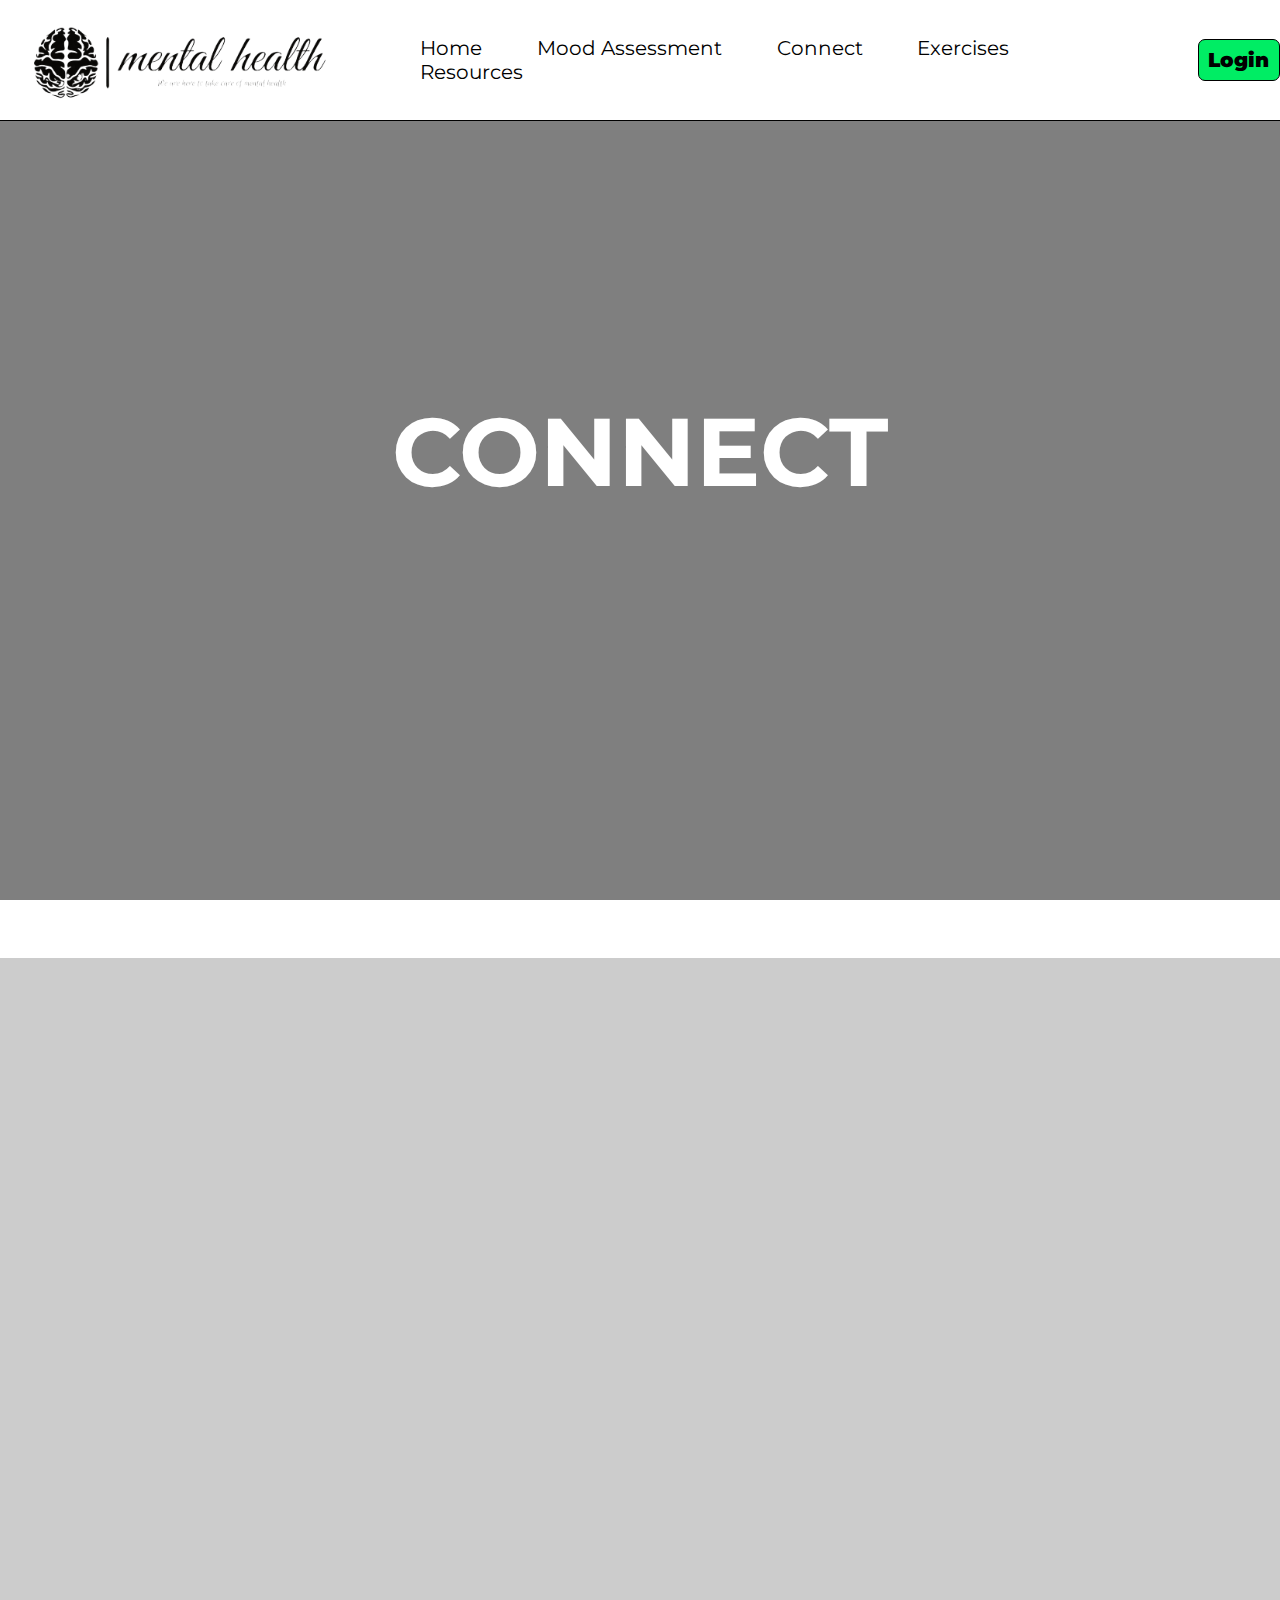
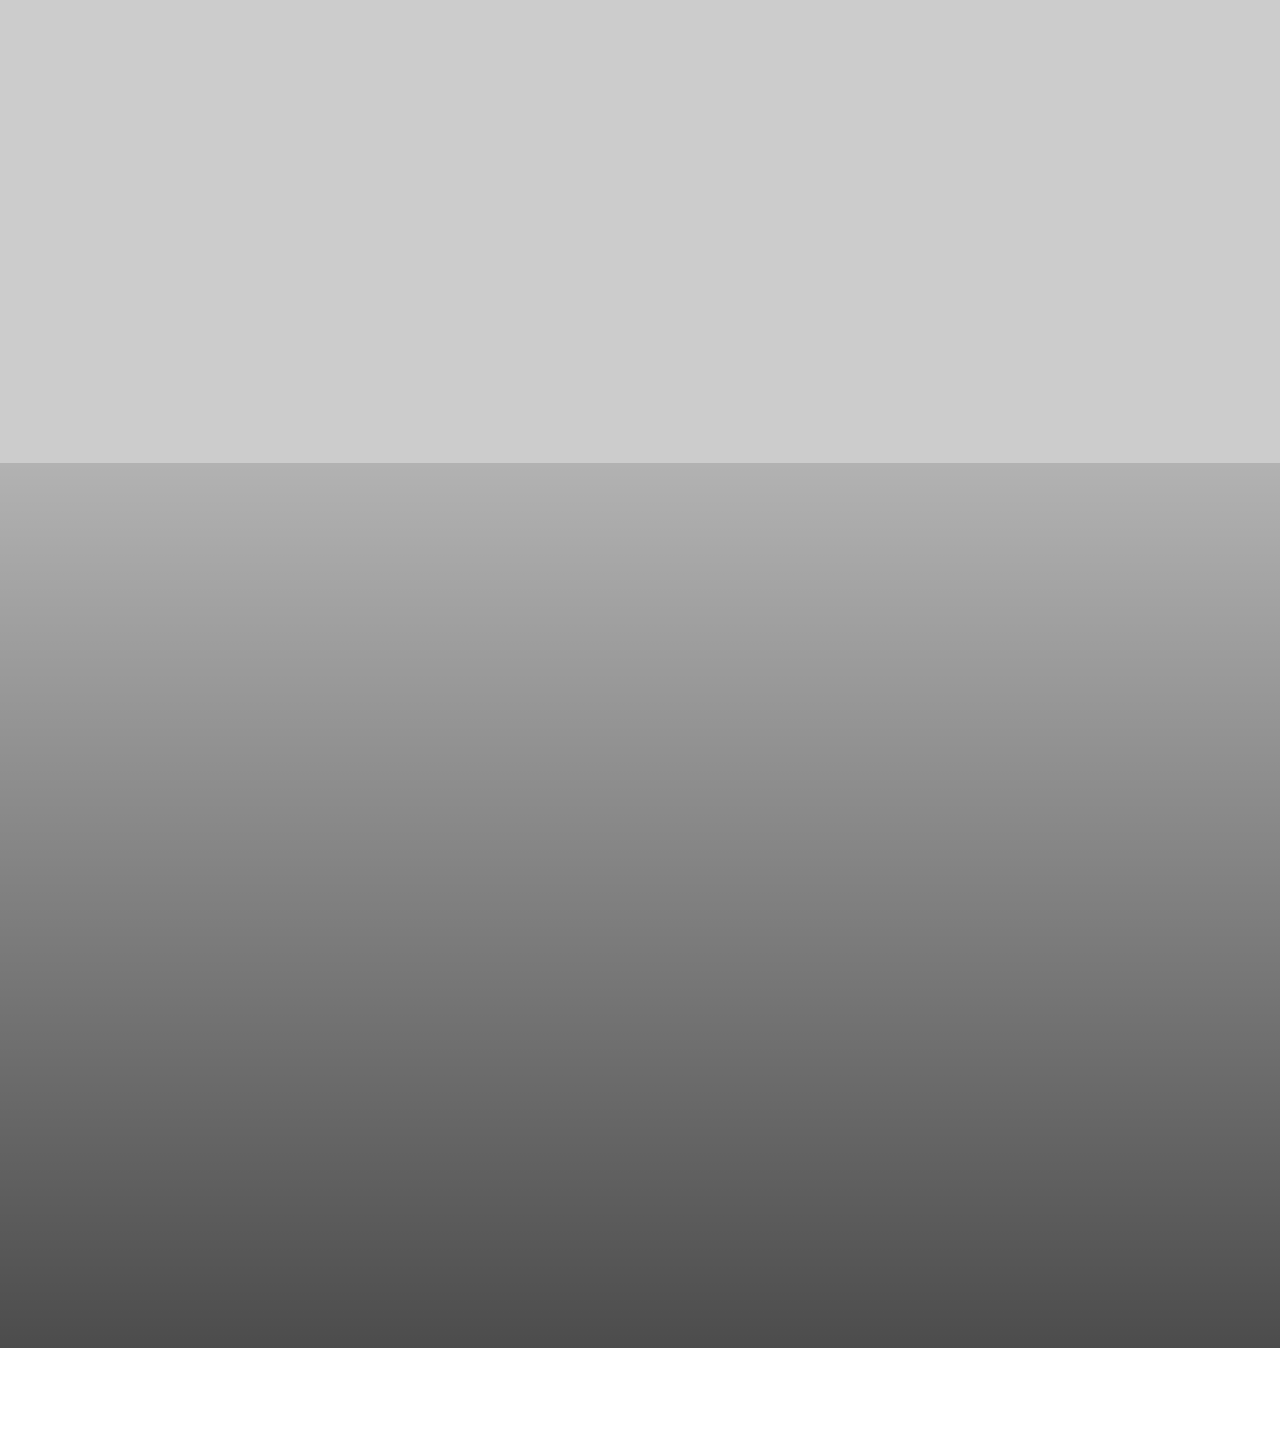
<file: connect.html>
<!DOCTYPE html>
<html lang="en">
<head>
    <meta charset="UTF-8">
    <meta name="viewport" content="width=device-width, initial-scale=1.0">
    <link rel="stylesheet" href="connect.css">
    <link rel="icon" type="image/png" sizes="32x32" href="/favicon-32x32.png">

    <title>Connect</title>
</head>
<body>
<div class="page">
    <header id="navbar"> 
        <a href="index.html"><img src="logo.png" id="logo"></a>
        <ul>
            <div class="navbar">
                <li><a href="index.html"> Home </a></li>
                <li><a href="assessment.html"> Mood Assessment </a></li>
                <li><a href="connect.html">Connect</a></li>
                <li><a href="exercise.html"> Exercises</a></li>
                <li class="faq"><a href="resources.html"> Resources</a></li>
            </div>
        </ul>
            <div class="sign">
            <a href="login.html">Login</a>
            </div>
    </header>
    <script>
        window.onscroll = function() {scrollFunction()};
        
        function scrollFunction() {
          if (document.body.scrollTop > 80 || document.documentElement.scrollTop > 80) {
            document.getElementById("navbar").style.height = "80px";
            document.getElementById("logo").style.fontSize = "25px";
          } else {
            document.getElementById("navbar").style.height = "120px";
            document.getElementById("logo").style.fontSize = "35px";
          }
        }
        </script>

    <main>
        <div class="intro"> 
            <h1> CONNECT</h1> 
            <h2 class="reveal"> Connect with Psychologists</h2>
        </div>
        <div class="connect">
            <h1 class="reveal" style="text-align: center; font-size: 3.5em; color: white; margin-bottom: 80px; text-shadow: 0px 0px 10px rgba(0, 0, 0, 0.341);"> CONNECT & CHAT</h1>
            <div class="doctor-cards reveal" id="doctor-cards">
                <div class="doctor-card" >
                    <div class="image-container">
                        <img class="circular-crop" src="wepik-export-20240122184600wtCH.jpeg" id="doctorimage" alt="Dr. John Doe Image">
                    </div>
                    <div class="text-container">
                        <hr class="separator1">
                        <h2>Dr. John Doe</h2>
                        <hr class="separator">
                        <h3>Psychiatrist</h3>
                        <hr class="separator">
                        <p id="para">Dr. John Doe is a highly regarded psychiatrist known for his compassionate and insightful approach to mental health care.</p>
                        <div class="button"  onclick="openModal1()"> Book Appointment</div>
                    </div>
                </div>
    
    
                <div class="doctor-card" >
                    <div class="image-container">
                        <img class="circular-crop" src="wepik-export-202401222038014pcI.jpeg" alt="Dr. Michael Johnson Image">
                    </div>
                    <div class="text-container">
                        <hr class="separator1">
                        <h2>Dr. Michael Johnson</h2>
                        <hr class="separator">
                        <h3>Counseling Psychologist</h3>
                        <hr class="separator">
                        <p id="para">Dr. Michael Johnson is a counseling psychologist with a decade of experience, offering support and guidance to those in need.</p>
                        <div class="button"  onclick="openModal1()"> Book Appointment</div>
                    </div>
                </div>
    
                <div class="doctor-card">
                    <div class="image-container">
                        <img class="circular-crop" src="wepik-export-20240122204415gTZg.jpeg" alt="Dr. Emily Davis Image">
                    </div>
                    <div class="text-container">
                        <hr class="separator1">
                        <h2>Dr. Emily Davis</h2>
                        <hr class="separator">
                        <h3>Child Psychologist</h3>
                        <hr class="separator">
                        <p id="para">Dr. Emily Davis specializes in child psychology, providing care and support to young minds with 8 years of dedicated experience.</p>
                        <div class="button"  onclick="openModal1()"> Book Appointment</div>
                    </div>
                </div>
    
                <div class="doctor-card" >
                    <div class="image-container">
                        <img class="circular-crop" src="wepik-export-20240122204011R3cP.jpeg" alt="Dr. Robert White Image">
                    </div>
                    <div class="text-container">
                        <hr class="separator1">
                        <h2>Dr. Robert White</h2>
                        <hr class="separator">
                        <h3>Forensic Psychologist</h3>
                        <hr class="separator">
                        <p id="para">Dr. Robert White, a forensic psychologist, brings 14 years of expertise in understanding the intersection of psychology and the legal system.</p>
                        <div class="button"  onclick="openModal1()"> Book Appointment</div>
                    </div>
                </div>
    
                <div class="doctor-card">
                    <div class="image-container">
                        <img class="circular-crop" src="wepik-export-20240122204216ZAfr.jpeg" alt="Dr. Jane Smith Image">
                    </div>
                    <div class="text-container">
                        <hr class="separator1">
                        <h2>Dr. Jane Smith</h2>
                        <hr class="separator">
                        <h3>Clinical Psychologist</h3>
                        <hr class="separator">
                        <p id="para">Dr. Jane Smith specializes in clinical psychology with over 12 years of experience in helping individuals achieve mental well-being.</p>
                        <div class="button"  onclick="openModal1()"> Book Appointment</div>

                    </div>
                </div>
    
            </div>
    
            <div class="popup" id="popup">
                <div class="popup-content">
                    <span class="close-btn" onclick="closePopup()">&times;</span>
                    <h2 id="doctor-name" style="font-size: 1.5em;"></h2>
                    <div class="chat-container">
                        <div class="chat-box" id="chat-box"></div>
                        <input type="text" id="user-input" placeholder="Type here..." onkeydown="sendMessage(event)">
                    </div>
                </div>
            </div>

            <div id="myModal1" class="modal1">
                <div class="modal-content1">
                  <span class="close-btn1" onclick="closeModal1()">&times;</span>
                  <h2 style="padding-bottom: 20px;">Book an Appointment</h2>
              
                  <form id="bookingForm">
                    <div class="form-group well">
                      <label for="name">Your Name:</label>
                      <input type="text" id="name" name="name" required>
                    </div>
                    <div class="form-group well">
                      <label for="email">Your Email:</label>
                      <input type="email" id="email" name="email" required>
                    </div>
                    <div class="form-group well">
                      <label for="date">Preferred Date:</label>
                      <input type="date" id="date" name="date" required>
                    </div>
                    <div class="form-group well">
                      <label for="message">Additional Message:</label>
                      <textarea id="message" name="message"></textarea>
                    </div>
                    <div class="form-group well">
                      <input type="submit" value="Book Appointment">
                    </div>
                  </form>
              
                  <p>For a free trial chat, click the button below:</p>
                  <button class="free-trial-btn" onclick="showDoctorInfo('Dr. Jane Smith', 'Clinical Psychologist', '12 years of experience','wepik-export-20240122204216ZAfr.jpeg')">Free Trial Chat</button>
                </div>
              </div>
              <div id="modalOverlay1" class="modal-overlay1" onclick="closeModal1()"></div>
              <div id="modalOverlay2" class="modal-overlay2" onclick="closeModal1()"></div>

        </div>
    
        <div class="chatbot">
            <h1 class="reveal"> CHAT WITH A.I.</h1>
            <div class="bas reveal">

            <p>Welcome to your personalized AI companion dedicated to discussing mental health. Here, you can engage in open conversations, seek guidance, and explore resources in a safe and supportive environment. Our AI is here to provide insights, offer empathy, and empower you on your mental health journey. Together, we can navigate challenges, break down stigmas, and foster understanding. Feel free to express yourself, ask questions, or simply share your thoughts. Let's embark on a journey towards mental well-being, one conversation at a time.</p>
            <iframe class="bot" frameBorder="0" 
            src="https://widget.writesonic.com/CDN/index.html?service-base-url=https://api.botsonic.ai&token=dffb9dbb-4b88-4eb4-bca2-c9231d925190&base-origin=https://bot.writesonic.com&instance-name=Botsonic&standalone=true&page-url=https://bot.writesonic.com/3bef2f1b-ee2c-4fea-8b56-e1ee43cde77f?t=connect&workspace_id=d33ae5b2-43c4-4cd9-bc21-d2dcf95edd6d" >
            </iframe>        </div>
    </main>
    <script src="connect.js"></script>
</div>
</body>
</html>
</file>
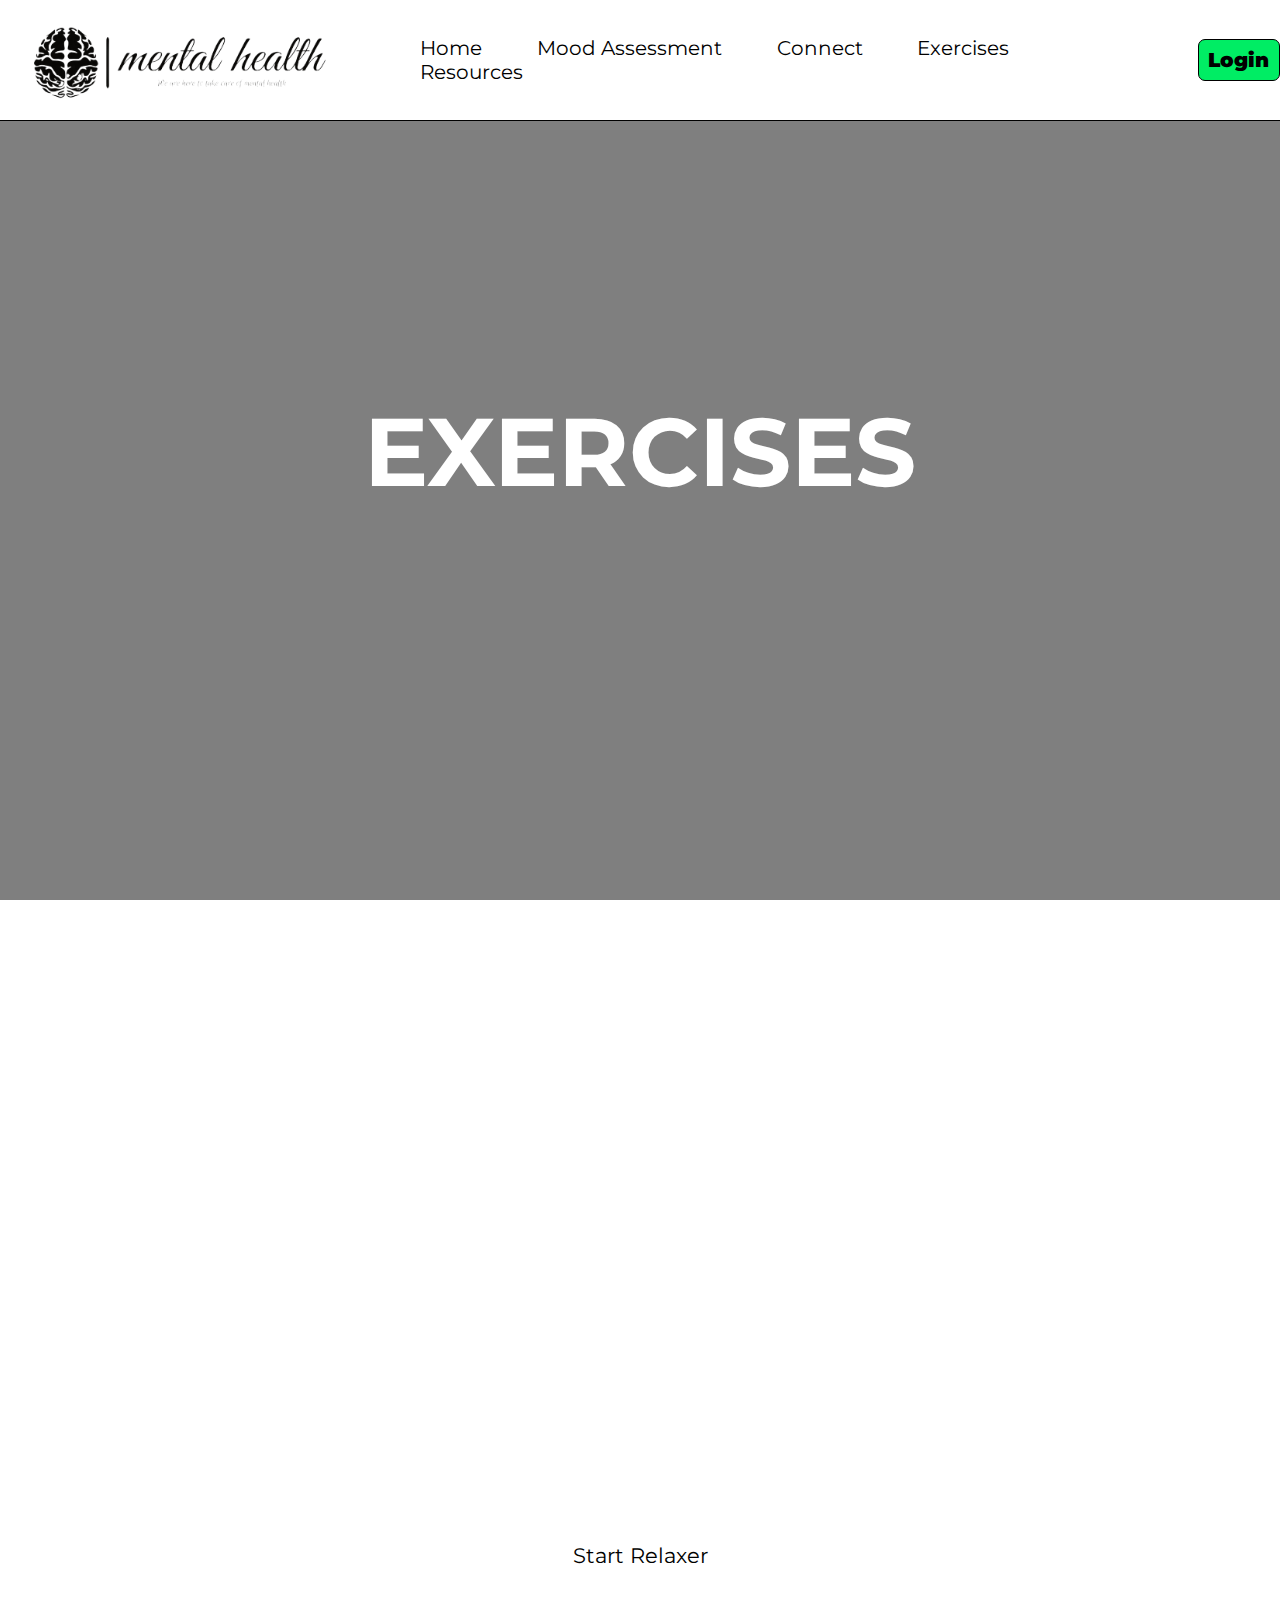
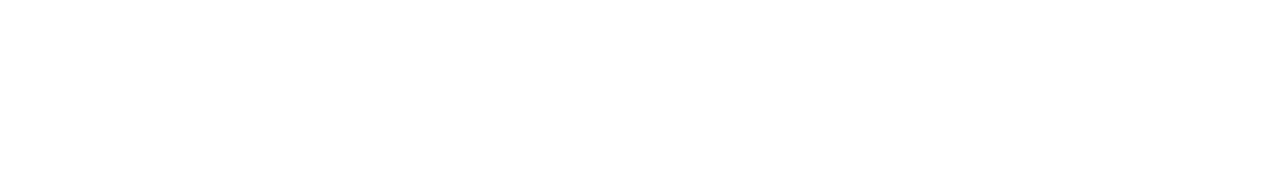
<file: exercise.html>
<!DOCTYPE html>
<html lang="en">
<head>
    <meta charset="UTF-8">
    <meta name="viewport" content="width=device-width, initial-scale=1.0">
    <title>Exercise</title>
    <link rel="stylesheet" href="exercise.css">
    <link rel="icon" type="image/png" sizes="32x32" href="/favicon-32x32.png">
  </head>
<body>
<div class="page">
    <header id="navbar"> 
        <a href="index.html"><img src="logo.png" id="logo"></a>
        <ul>
            <div class="navbar">
                <li><a href="index.html"> Home </a></li>
                <li><a href="assessment.html"> Mood Assessment </a></li>
                <li><a href="connect.html">Connect</a></li>
                <li><a href="exercise.html"> Exercises</a></li>
                <li class="faq"><a href="resources.html"> Resources</a></li>
            </div>
        </ul>
            <div class="sign">
            <a href="login.html">Login</a>
            </div>
    </header>
    <script>
        window.onscroll = function() {scrollFunction()};
        
        function scrollFunction() {
          if (document.body.scrollTop > 80 || document.documentElement.scrollTop > 80) {
            document.getElementById("navbar").style.height = "80px";
            document.getElementById("logo").style.fontSize = "25px";
          } else {
            document.getElementById("navbar").style.height = "120px";
            document.getElementById("logo").style.fontSize = "35px";
          }
        }
        </script>

    <main>
        <div class="intro"> 
            <h1> EXERCISES</h1> 
            <h2 class="reveal"> Calm your mind</h2>
        </div>
        <div class="breath">
            <h1 class="reveal"> BREATHING</h1>
            <p class="reveal">"Breathing in, I calm body and mind. Breathing out, I smile. Dwelling in the present moment I know this is the only moment."<br> - Thich Nhat Hanh</p>
            <div class="time-breath" onclick="openModal()">
                <p> Start Relaxer</p>

            </div>
            <div class="modal" id="modal">
                <div class="modal-content">
                  <audio id="backgroundMusic" loop>
                    <source src="Calm-and-Peaceful(chosic.com).mp3" type="audio/mp3" />
                    Your browser does not support the audio element.
                  </audio>
                  <div class="container" id="container">
                    <div class="circle"></div>
                    <p id="text" style="font-size: 1.3em;"></p>
                    <div class="pointer-container">
                      <span class="pointer"></span>
                    </div>
                    <div class="gradient-circle"></div>
                  </div>
                  <div class="botton" onclick="closeModal()">
                        <p style="font-size: 1em;"> End Session </p>
                  </div>
          
                  <script>
                    const container = document.getElementById('container');
                    const backgroundMusic = document.getElementById('backgroundMusic');
                    const text = document.getElementById('text');
          
                    const totalTime = 7500;
                    const breatheTime = (totalTime / 5) * 2;
                    const holdTime = totalTime / 5;
          
                    breathAnimation();
          
                    function breathAnimation() {
                      text.innerText = 'Breathe In!';
                      container.className = 'container grow';
          
                      setTimeout(() => {
                        text.innerText = 'Hold';
          
                        setTimeout(() => {
                          text.innerText = 'Breathe Out!';
                          container.className = 'container shrink';
                        }, holdTime);
                      }, breatheTime);
                    }
          
                    setInterval(breathAnimation, totalTime);
          
                    function openModal() {
                      document.body.classList.add('modal-open');
                      document.getElementById('modal').style.display = 'flex';
                      backgroundMusic.play();
                    }
          
                    function closeModal() {
                      document.body.classList.remove('modal-open');
                      document.getElementById('modal').style.display = 'none';
                      backgroundMusic.pause();
                    }
                  </script>
                </div>
              </div>
          
        </div>
    <script src="exercise.js"></script>
    </main>
</div>
</body>
</html>
</file>
<file: connect.css>
@import url('https://fonts.googleapis.com/css2?family=Montserrat&display=swap');

@keyframes fadeIn {
    from { opacity: 0; }
    to { opacity: 1; }
}

.page {
    animation: fadeIn 0.5s ease-in-out;
}

body {
    margin: 0;
    height: 125vh;
    font-family: "Montserrat";

}

header {
    top: 0;
    left: 0;
    right: 0;
    width: 100vw;
    position: fixed;
    height: 120px;
    background-color: rgb(255, 255, 255);
    display: flex;
    align-items: center;
    border-bottom: 0.5px solid black;
    z-index: 1;
    transition: all 0.4s ease;

}
header img {
    top: 0;
    height: 90px;
    margin-left: 20px;
}

header *{
    display: inline;

}

header li {
    margin: 25px;
    font-size: 1.23em;
    font-weight: normal; 
}

header li a {
    transition: all 1s ease; 
    text-decoration: none;
    color: black;
}
ul:hover li a{
    opacity:0.2;
    filter:blur(2px);
  }

ul li a:hover{
    opacity:1;
    filter:blur(0);
    text-decoration:none;
}

.faq {
    margin-right: 230px;
}

.sign {
    background-color: #00ed64;
    height: 40px;
    width: 100px;
    border-radius: 7px;
    border: 0.5px solid black;
    display: flex;
    justify-content: center;
    align-items: center;
    transition: all 0.3s ease;
    font-weight: 900;
}

.sign a{
    text-decoration: none;
    color: black;
    font-size: 1.23em;
    text-decoration: double;
}

.sign:hover {
    border-radius: 20px;
    background-color: #02ff6b;
    box-shadow: 5px 5px 0 rgb(1, 228, 28);

}

.intro {
    background-image: linear-gradient(rgba(0, 0, 0, 0.5),rgba(0, 0, 0, 0.5)), url(https://images.pexels.com/photos/7176026/pexels-photo-7176026.jpeg?auto=compress&cs=tinysrgb&w=1260&h=750&dpr=2);
    background-attachment: fixed;
    background-position: center center;
    margin-top: -32px;
    background-size: cover;
    height: 110vh;
    display: flex;
    justify-content: center;
    align-items: center;
    flex-direction: column;
    color: white;
}

.intro h1{
    font-size: 6em;
}

.intro h2 {
    margin-top: -25px;
}

.connect {
    background-image: linear-gradient(rgba(0, 0, 0, 0.2),rgba(0, 0, 0, 0.2)), url(https://images.pexels.com/photos/87584/pexels-photo-87584.jpeg?auto=compress&cs=tinysrgb&w=1260&h=750&dpr=2);
    padding: 80px;
    height: 105vh;
    display: flex;
    flex-direction: column;
    /* align-items: center; */
    justify-content: center;
}

.connect .doctor-cards {
    max-height: 550px;
    display: flex;
    flex-direction: column;
    overflow-x: auto;
    flex-wrap: wrap;
    justify-content: space-around;
    padding: 20px;
    background-color: rgba(255, 255, 255, 0.596);
    border-radius: 10px;
}

.connect .doctor-cards::-webkit-scrollbar{
    width: 0;
}

.connect .doctor-card {
    background-color: #fff;
    border-radius: 10px;
    box-shadow: 0 4px 8px rgba(0, 0, 0, 0.1);
    cursor: pointer;
    margin: 10px;
    padding: 20px;
    text-align: center;
    transition: transform 0.3s ease;
    width: 270px;
    height: 500px;
    display: flex;
    flex-direction: column;
    justify-content: space-between;
    align-items: center;
}

.connect #para {
    font-size: 3em;
    text-align: justify;
    margin-top: 10px; /* Adjusted spacing */
    margin-bottom: 20px;
    line-height: 150%;
}

.connect .doctor-card:hover {
    transform: scale(1.05);
}

.connect .popup {
    display: none;
    position: fixed;
    top: 0;
    left: 0;
    width: 100%;
    height: 100%;
    background-color: rgba(0, 0, 0, 0.5);
    justify-content: center;
    align-items: center;
    z-index: 100;
}

.connect .popup-content {
    background-color: #fff;
    border-radius: 10px;
    padding: 20px;
    position: relative;
    text-align: center;
    width: 24%;
}

.connect .close-btn {
    color: #555;
    cursor: pointer;
    font-size: 40px;
    position: absolute;
    top: 10px;
    right: 20px;
    transition: all 0.2s ease;
}

.connect .close-btn:hover {
    transform: scale(1.4);
}

.connect .close-btn1 {
    color: #555;
    cursor: pointer;
    font-size: 40px;
    position: absolute;
    top: 10px;
    right: 20px;
    transition: all 0.2s ease;
}

.connect .close-btn1:hover {
    transform: scale(1.4);
}
.connect .chat-container {
    max-width: 400px;
    margin: 20px auto;
    border: 1px solid #ccc;
    border-radius: 10px;
    overflow: hidden;
}

.connect .chat-box {
    height: 200px;
    overflow-y: scroll;
    padding: 10px;
}

.connect #user-input {
    width: 100%;
    padding: 10px;
    box-sizing: border-box;
    border: none;
}

.connect .user-message {
    background-color: #4CAF50; 
    color: #fff;
    padding: 10px;
    margin-bottom: 5px;
    border-radius: 10px;
    max-width: 80%;
    align-self: flex-end;
    margin-left: 100px;
}

.connect .bot-message {
    background-color: #2196F3; 
    color: #fff;
    padding: 10px;
    margin-bottom: 5px;
    border-radius: 10px;
    max-width: 80%;
    align-self: flex-start;
}

.connect img {
    max-width: 100%;
    max-height: 220px;
    overflow: hidden;
    border-radius: 10px;
    object-fit: cover; 
}

.connect .image-container {
    margin-bottom: 15px;
}

.connect .circular-crop {
    width: 200px;
    height: 200px;
    border-radius: 50%;
    object-fit: cover;
}

.connect .text-container {
    width: 100%;
    display: flex;
    flex-direction: column;
    justify-content: space-evenly;
}

.connect h2 {
    font-size: 1.5em;
    font-weight: bold;
    margin-bottom: 5px;
}

.connect h3 {
    font-size: 1.2em;
    color: #555;
    margin-bottom: 10px;
}

.connect .separator {
    width: 80%;
    border: 0.5px solid #ccc;
    margin: 10px auto;
}

.connect #para {
    font-size: 0.85em;
    text-align: center;
    margin-top: 10px;
    width: 80%;
}

.connect #para {
    font-size: 0.85em;
    text-align: justify;
    margin-top: 10px;
    width: 80%;
    margin: 10px auto; 
    border-radius: 10px;
    padding: 10px;
    transition: all 0.2s ease;
}

.connect .separator {
    width: 80%;
    border: 0.5px solid #ccc;
    margin: 5px auto; 
}

.connect .text-container {
    width: 100%;
    display: flex;
    flex-direction: column;
    justify-content: space-evenly;
    align-items: center;
    margin-bottom: 50px;
}

.connect h2 {
    font-size: 1.5em;
    font-weight: bold;
    margin-bottom: 5px;
    margin-top: -2px;
    border-radius: 10px;
    padding: 5px;
    transition: all 0.2s ease;
}

.connect h3 {
    font-size: 1.1em;
    color: #555;
    margin-bottom: 5px; 
    margin-top: -2px;
    border-radius: 10px;
    padding: 5px;
    transition: all 0.2s ease;
}

.connect .text-container .button {
    height: 30px;
    background-color: #009a0a;
    color: white;
    width: 80%;
    margin-top: -10px;
    border-radius: 5px;
    transition: all 0.3s ease;
    align-items: center;
    display: flex;
    justify-content: center;
}

.connect .text-container .button:hover {
    background-color: rgb(49, 19, 149);
}

.reveal {
    position: relative;
    transform: translateY(150px);
    opacity: 0;
    transition: all 1s ease;
}

.reveal.active{
    transform: translateY(0px);
    opacity: 1;
}

.chatbot {
    background-image: linear-gradient(rgba(0, 0, 0, 0.3),rgba(0, 0, 0, 0.7)), url(https://plus.unsplash.com/premium_photo-1682308298447-a152cf5f0e98?q=80&w=2002&auto=format&fit=crop&ixlib=rb-4.0.3&ixid=M3wxMjA3fDB8MHxwaG90by1wYWdlfHx8fGVufDB8fHx8fA%3D%3D);
    background-size: cover;
    height: 85vh;
    background-position: center center;
    padding: 60px;
}

.chatbot h1{
    text-align: center;
    color: white;
    font-size: 3.5em;
    letter-spacing: 2px;
    text-shadow: black;
}

.chatbot p {
    color: white;
    font-size: 1.4em;
    line-height: 200% ;
    padding: 30px;
    text-align: center;
    background-color: rgba(17, 17, 17, 0.518);
    border-radius: 10px;
    width: 50vw;
}

.bas {
    display: flex;
    justify-content: space-around;
}

.bot {
    margin-top: 23px;
    width: 30%;
    height: 30vw;
}

    
.modal1 {
    display: none;
    position: fixed;
    top: 50%;
    left: 50%;
    transform: translate(-50%, -50%);
    padding: 20px;
    background-color: #fff;
    border: 1px solid #ccc;
    box-shadow: 0 4px 8px rgba(0, 0, 0, 0.1);
    border-radius: 20px;
    z-index: 2;
    width: 500px;
  }
  
  .modal-overlay1 {
    display: none;
    position: fixed;
    top: 0;
    left: 0;
    width: 100%;
    height: 100%;
    background: rgba(0, 0, 0, 0.5);
    z-index: 1;
  }
  

  .close-btn1 {
    cursor: pointer;
    color: #333;
    font-size: 18px;
    font-weight: bold;
  }

  .free-trial-btn {
    background-color: #009a0a;
    color: #fff;
    padding: 10px 20px;
    font-size: 16px;
    border: none;
    cursor: pointer;
    font-family: "Montserrat";
    border-radius: 10px;

  }

  .form-group {
    margin-bottom: 15px;
  }

  .form-group label {
    display: block;
    font-weight: bold;
  }

  .form-group input {
    width: 100%;
    padding: 8px;
    border: 1px solid #ccc;
    border-radius: 4px;
  }

  .form-group input[type="submit"] {
    background-color: #009a0a;
    color: #fff;
    border: none;
    cursor: pointer;
    font-family: "Montserrat";

  }
  
  .well {
    padding-right: 20px; 
  }

.modal-overlay2 {
    display: none;
    position: fixed;
    top: 0;
    left: 0;
    width: 100%;
    height: 100%;
    background: rgba(0, 0, 0, 0.5); 
    z-index: 2; 
}
</file>
<file: exercise.css>
@import url('https://fonts.googleapis.com/css2?family=Montserrat&display=swap');

@keyframes fadeIn {
    from { opacity: 0; }
    to { opacity: 1; }
}

.page {
    animation: fadeIn 0.5s ease-in-out;
}

body {
    margin: 0;
    height: 125vh;
    font-family: "Montserrat";

}

header {
    top: 0;
    left: 0;
    right: 0;
    width: 100vw;
    position: fixed;
    height: 120px;
    background-color: rgb(255, 255, 255);
    display: flex;
    align-items: center;
    border-bottom: 0.5px solid black;
    z-index: 1;
    transition: all 1s ease;

}
header img {
    top: 0;
    height: 90px;
    margin-left: 20px;
}

header *{
    display: inline;

}

header li {
    margin: 25px;
    font-size: 1.23em;
    font-weight: normal; 
}

header li a {
    transition: all 1s ease; 
    text-decoration: none;
    color: black;
}
ul:hover li a{
    opacity:0.2;
    filter:blur(2px);
  }

ul li a:hover{
    opacity:1;
    filter:blur(0);
    text-decoration:none;
}

.faq {
    margin-right: 230px;
}

.sign {
    background-color: #00ed64;
    height: 40px;
    width: 100px;
    border-radius: 7px;
    border: 0.5px solid black;
    display: flex;
    justify-content: center;
    align-items: center;
    transition: all 0.3s ease;
    font-weight: 900;
}

.sign a{
    text-decoration: none;
    color: black;
    font-size: 1.23em;
    text-decoration: double;
}

.sign:hover {
    border-radius: 20px;
    background-color: #02ff6b;
    box-shadow: 5px 5px 0 rgb(1, 228, 28);

}

.intro {
    background-image: linear-gradient(rgba(0, 0, 0, 0.5),rgba(0, 0, 0, 0.5)), url(https://images.pexels.com/photos/906097/pexels-photo-906097.jpeg?auto=compress&cs=tinysrgb&w=1260&h=750&dpr=2);
    background-attachment: fixed;
    background-position: center center;
    margin-top: -32px;
    background-size: cover;
    height: 110vh;
    display: flex;
    justify-content: center;
    align-items: center;
    flex-direction: column;
    color: white;
}

.intro h1{
    font-size: 6em;
}

.intro h2 {
    margin-top: -25px;
}

.breath {
    background-image: linear-gradient(rgba(0, 0, 0, 0.3),rgba(0, 0, 0, 0.3)), url(https://images.pexels.com/photos/1126374/pexels-photo-1126374.jpeg?auto=compress&cs=tinysrgb&w=1260&h=750&dpr=2);
    background-size: cover;
    height: 70vh;
    background-attachment: fixed;
    padding: 80px;
    color: white;
    display: flex;
    flex-direction: column;
    text-align: center;
    justify-content: center;
    align-items: center;
}

.breath h1{
    font-size: 4em;
}

.breath p {
    font-size: 2em;
}

.breath .time-breath {
    display: flex;
    justify-items: center;
    align-items: center;
    background-color: rgb(255, 255, 255);
    color: black;
    border-radius: 10px;
    height: 36px;
    padding: 13px;
    font-size: 0.65em;
    transition: all 1s ease;
    margin-top: 60px;
}

.breath .time-breath:hover {
    border-radius: 20px;
    box-shadow: 0px 0px 100px white;
    cursor: pointer;
}

body.modal-open {
    overflow: hidden;
  }

  .modal {
    display: none;
    position: fixed;
    top: 0;
    left: 0;
    width: 100%;
    height: 100%;
    background: rgba(0, 0, 0, 0.5);
    align-items: center;
    justify-content: center;
    z-index: 1000;
  }

  .modal-content {
    background-color: #FF3CAC;
background-image: linear-gradient(225deg, #FF3CAC 0%, #784BA0 50%, #2B86C5 100%);
    color: #fff;
    font-family: 'Montserrat', sans-serif;
    height: 75vh;
    width: 75vh;
    overflow: hidden;
    display: flex;
    flex-direction: column;
    align-items: center;
    padding: 20px;
    border-radius: 10px;
    box-shadow: 0 0 10px rgba(0, 0, 0, 0.5);
  }

  .close-btn {
    position: absolute;
    top: 10px;
    right: 10px;
    cursor: pointer;
    color: #fff;
    font-size: 20px;
  }

  .botton {
      background-color: white;
      height: 25px;
      width: 150px;
      border-radius: 10px;
      padding: 10px;
      transition: all 1s ease;
      display: flex;
      justify-content: center;
      align-items: center;
      color: black;
      margin-bottom: 40px;
      font-weight: 200;
  }

  .botton:hover {
      box-shadow: 0px 0px 50px white;
      cursor: pointer;

  }
  .container {
display: flex;
align-items: center;
justify-content: center;
margin: auto;
height: 300px;
width: 300px;
position: relative;
transform: scale(1);
}

.circle {
background-color: #010f1c;
height: 100%;
width: 100%;
border-radius: 50%;
position: absolute;
top: 0;
left: 0;
z-index: -1;
}

.gradient-circle {
background: conic-gradient(
#55b7a4 0%,
#4ca493 40%,
#fff 40%,
#fff 60%,
#336d62 60%,
#2a5b52 100%
);
height: 320px;
width: 320px;
z-index: -2;
border-radius: 50%;
position: absolute;
top: -10px;
left: -10px;
}

.pointer {
background-color: #fff;
border-radius: 50%;
height: 20px;
width: 20px;
display: block;
}

.pointer-container {
position: absolute;
top: -40px;
left: 140px;
width: 20px;
height: 190px;
animation: rotate 7.5s linear forwards infinite;
transform-origin: bottom center;
}

@keyframes rotate {
from {
transform: rotate(0deg);
}

to {
transform: rotate(360deg);
}
}

.container.grow {
animation: grow 3s linear forwards;
}

@keyframes grow {
from {
transform: scale(1);
}

to {
transform: scale(1.2);
}
}

.container.shrink {
animation: shrink 3s linear forwards;
}

@keyframes shrink {
from {
transform: scale(1.2);
}

to {
transform: scale(1);
}
}

.reveal {
    position: relative;
    transform: translateY(150px);
    opacity: 0;
    transition: all 1s ease;
}

.reveal.active{
    transform: translateY(0px);
    opacity: 1;
}
</file>
